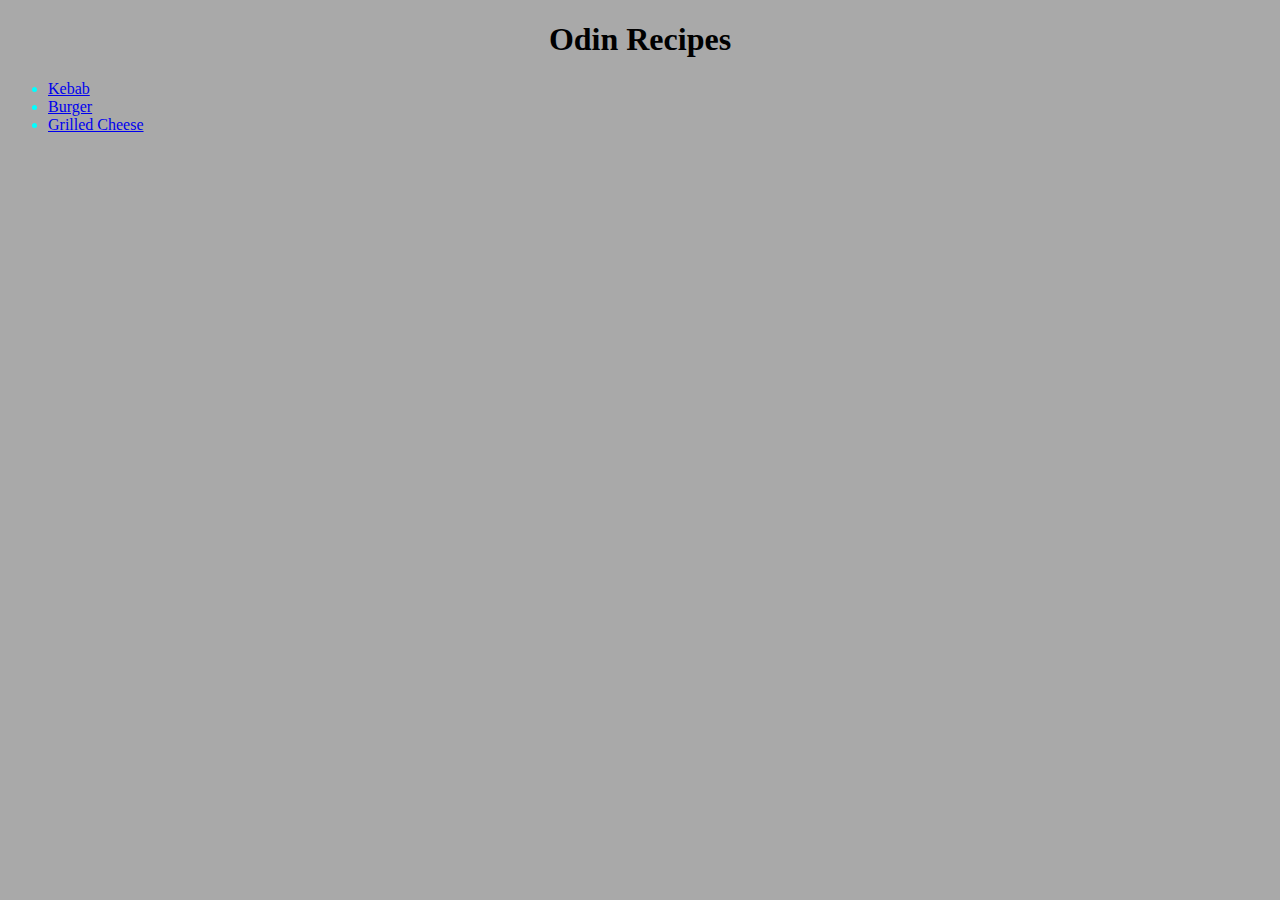
<file: index.html>
<!DOCTYPE html>
<html lang="en">
<head>
    <meta charset="UTF-8">
    <title>Recipes Project</title>
    <link rel="stylesheet" href="styles.css">
</head>
<body>
    <h1>Odin Recipes</h1>
    <ul>
    <li><a href="recipes/kebab.html">Kebab</a></li>
    <li><a href="recipes/burger.html">Burger</a></li>
    <li><a href="recipes/grilled-cheese-sandwich.html">Grilled Cheese</a></li>
    </ul>
</body>
</html>
</file>
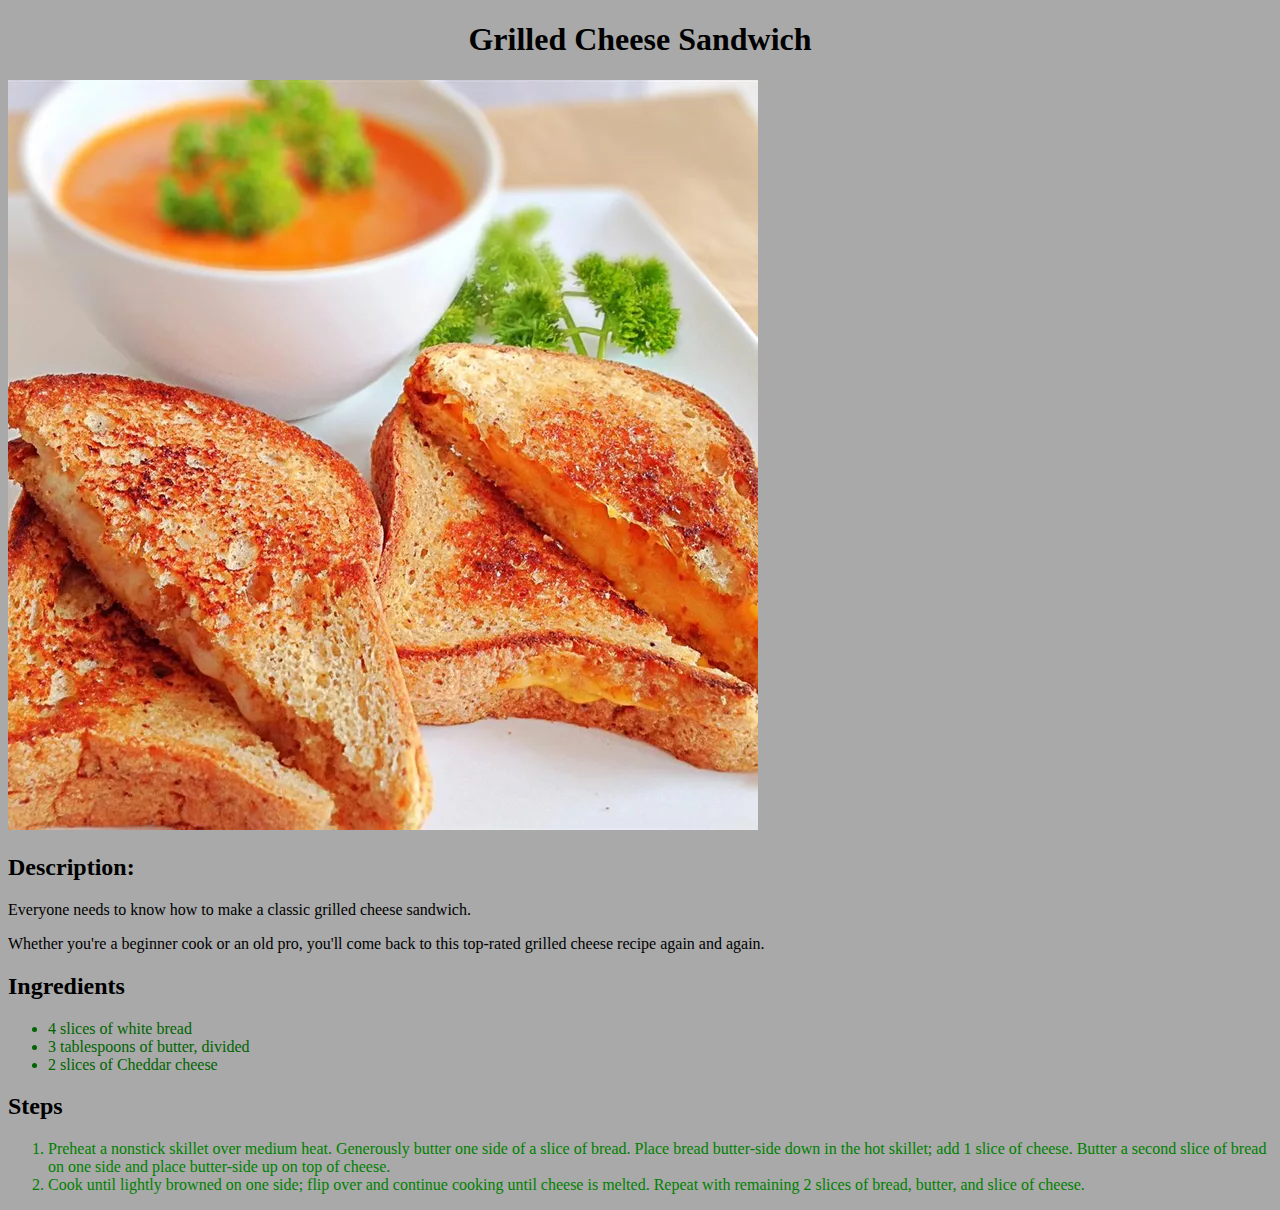
<file: recipes/grilled-cheese-sandwich.html>
<!DOCTYPE html>
<html lang="en">
<head>
    <meta charset="UTF-8">
    <title>Sandwich Page</title>
    <link rel="stylesheet" href="style.css">
</head>
<body>
    <h1>Grilled Cheese Sandwich</h1>
    <img src="grilled-cheese-sandwich.jpeg" alt="A sandwich">
    <h2>Description:</h2>
    <p>Everyone needs to know how to make a classic grilled cheese sandwich.</p>
    <p>Whether you're a beginner cook or an old pro, you'll come back to this top-rated grilled cheese recipe again and again.</p>

    <h2>Ingredients</h2>
    <ul>
        <li>4 slices of white bread</li>
        <li>3 tablespoons of butter, divided</li>
        <li>2 slices of Cheddar cheese</li>
    </ul>

    <h2>Steps</h2>
    <ol>
        <li>Preheat a nonstick skillet over medium heat. Generously butter one side of a slice of bread. Place bread butter-side down in the hot skillet; add 1 slice of cheese. Butter a second slice of bread on one side and place butter-side up on top of cheese.</li>
        <li>Cook until lightly browned on one side; flip over and continue cooking until cheese is melted. Repeat with remaining 2 slices of bread, butter, and slice of cheese.</li>
   </ol>
    
</body>
</html>
</file>
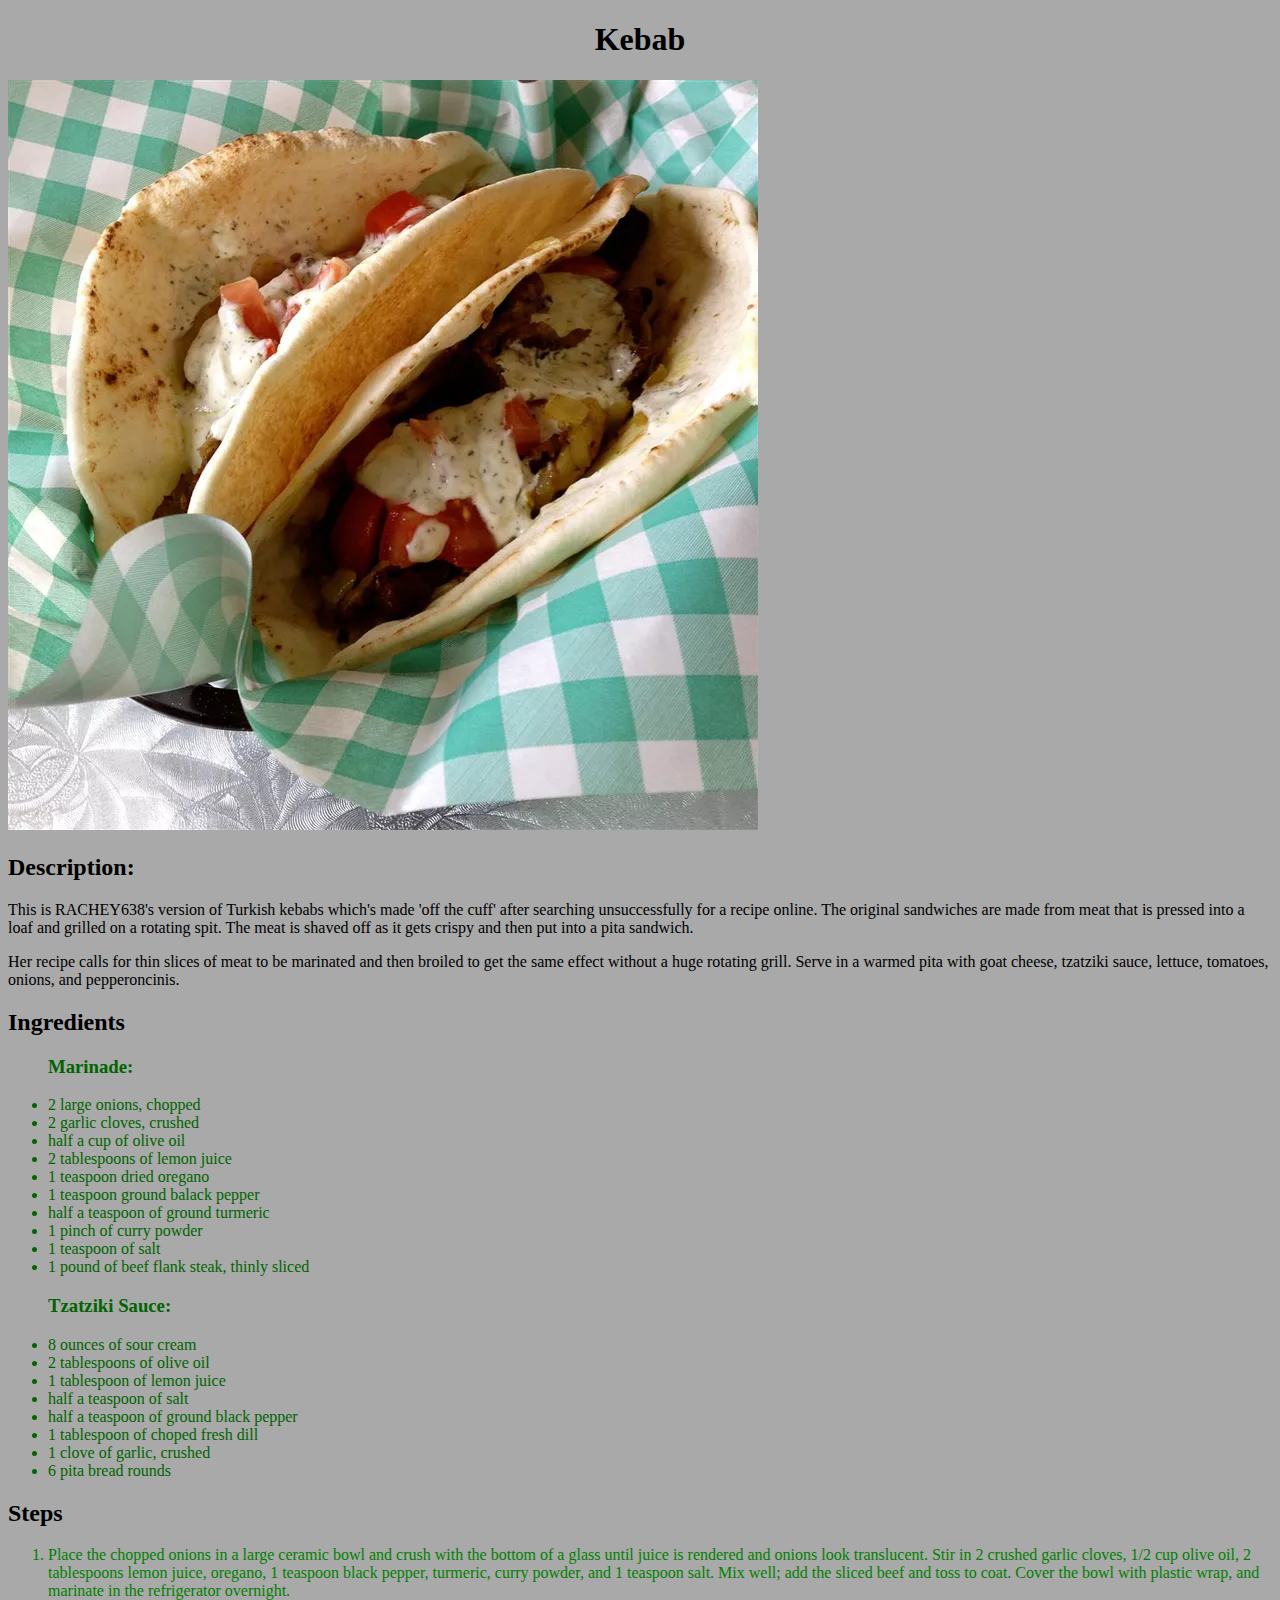
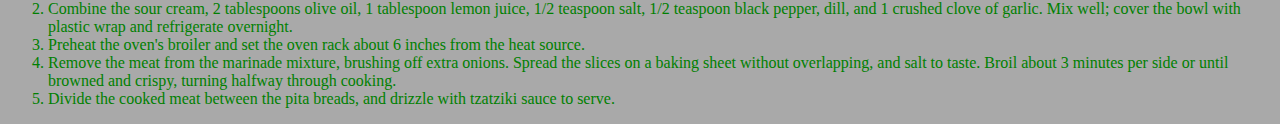
<file: recipes/kebab.html>
<!DOCTYPE html>
<html lang="en">
<head>
    <meta charset="UTF-8">
    <title>Kebab Page</title>
    <link rel="stylesheet" href="style.css">
</head>
<body>
    <h1>Kebab</h1>
    <img src="kebab.jpeg" alt="A kebab sandwich">
    <h2>Description:</h2>
    <p>This is RACHEY638's version of Turkish kebabs which's made 'off the cuff' after searching unsuccessfully for a recipe online. The original sandwiches are made from meat that is pressed into a loaf and grilled on a rotating spit. The meat is shaved off as it gets crispy and then put into a pita sandwich.</p>
    <p>Her recipe calls for thin slices of meat to be marinated and then broiled to get the same effect without a huge rotating grill. Serve in a warmed pita with goat cheese, tzatziki sauce, lettuce, tomatoes, onions, and pepperoncinis.</p>

    <h2>Ingredients</h2>
    <ul>
        <h3>Marinade:</h3>
        <li>2 large onions, chopped</li>
        <li>2 garlic cloves, crushed</li>
        <li>half a cup of olive oil</li>
        <li>2 tablespoons of lemon juice</li>
        <li>1 teaspoon dried oregano</li>
        <li>1 teaspoon ground balack pepper</li>
        <li>half a teaspoon of ground turmeric</li>
        <li>1 pinch of curry powder</li>
        <li>1 teaspoon of salt</li>
        <li>1 pound of beef flank steak, thinly sliced</li>
        <h3>Tzatziki Sauce:</h3>
        <li>8 ounces of sour cream</li>
        <li>2 tablespoons of olive oil</li>
        <li>1 tablespoon of lemon juice</li>
        <li>half a teaspoon of salt</li>
        <li>half a teaspoon of ground black pepper</li>
        <li>1 tablespoon of choped fresh dill</li>
        <li>1 clove of garlic, crushed</li>
        <li>6 pita bread rounds</li>
    </ul>

    <h2>Steps</h2>
    <ol>
        <li>Place the chopped onions in a large ceramic bowl and crush with the bottom of a glass until juice is rendered and onions look translucent. Stir in 2 crushed garlic cloves, 1/2 cup olive oil, 2 tablespoons lemon juice, oregano, 1 teaspoon black pepper, turmeric, curry powder, and 1 teaspoon salt. Mix well; add the sliced beef and toss to coat. Cover the bowl with plastic wrap, and marinate in the refrigerator overnight.</li>
        <li>Combine the sour cream, 2 tablespoons olive oil, 1 tablespoon lemon juice, 1/2 teaspoon salt, 1/2 teaspoon black pepper, dill, and 1 crushed clove of garlic. Mix well; cover the bowl with plastic wrap and refrigerate overnight.</li>
        <li>Preheat the oven's broiler and set the oven rack about 6 inches from the heat source.</li>
        <li>Remove the meat from the marinade mixture, brushing off extra onions. Spread the slices on a baking sheet without overlapping, and salt to taste. Broil about 3 minutes per side or until browned and crispy, turning halfway through cooking.</li>
        <li>Divide the cooked meat between the pita breads, and drizzle with tzatziki sauce to serve.</li>
    </ol>
    
</body>
</html>
</file>
<file: styles.css>
* {
    background-color: darkgrey;
}


h1 {
    text-align: center;
}

li {
    color: aqua;
}
</file>
<file: recipes/style.css>
* {
    background-color: darkgrey;
}


h1 {
    text-align: center;
}

img {
    text-align: center;
}

ul {
    color: darkgreen;
}

ol {
    color: green;
}
</file>
